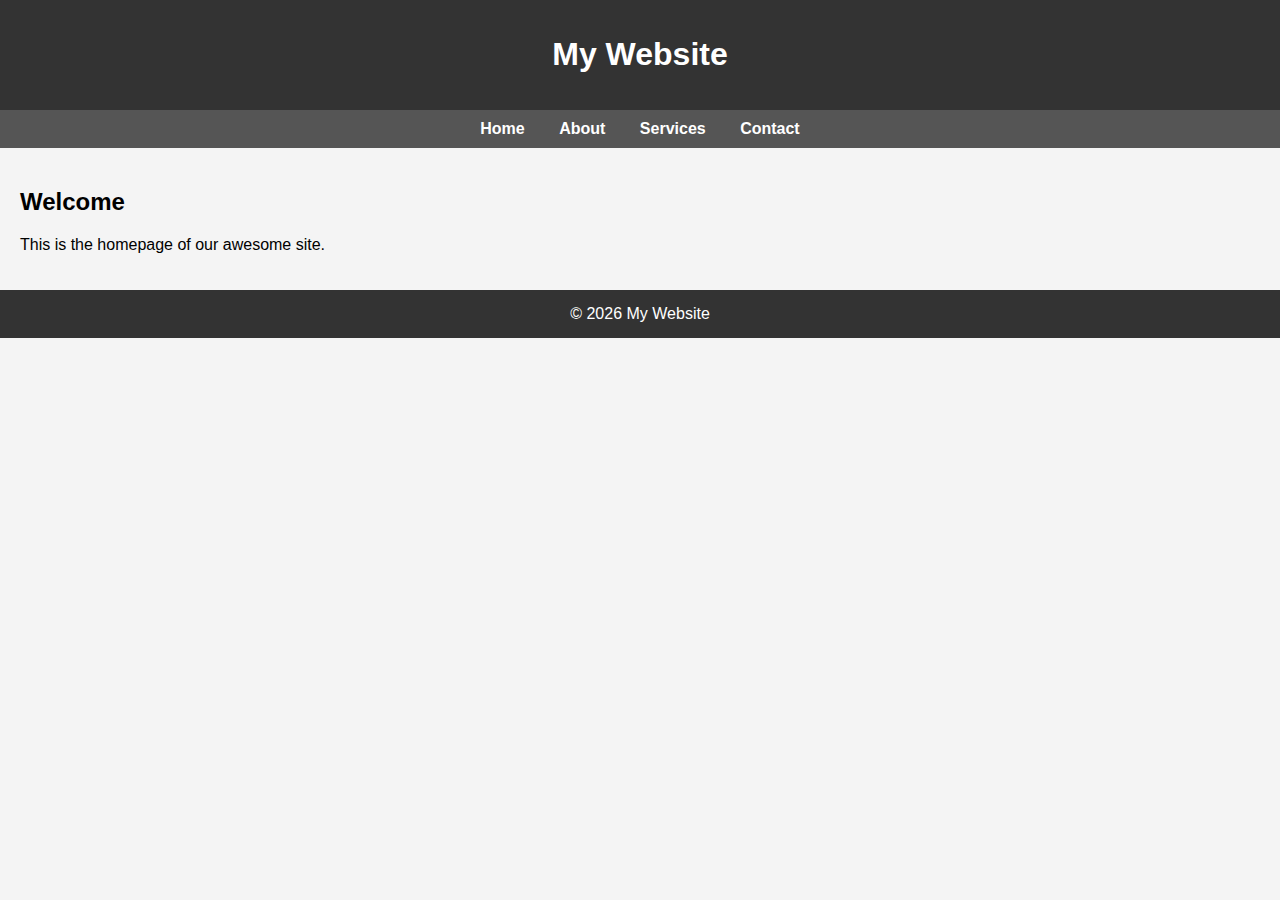
<file: index.html>
<!DOCTYPE html>
<html lang="en">
<head>

  <meta charset="UTF-8">
  <title>Home</title>
  <link rel="stylesheet" href="style.css">
</head>
<body>
  <header><h1>My Website</h1></header>
  <nav>
    <a href="index.html">Home</a>
    <a href="about.html">About</a>
    <a href="services.html">Services</a>
    <a href="contact.html">Contact</a>
  </nav>
  <section>
    <h2>Welcome</h2>
    <p>This is the homepage of our awesome site.</p>
  </section>
  <footer>&copy; 2026 My Website</footer>
</body>
</html>
</file>
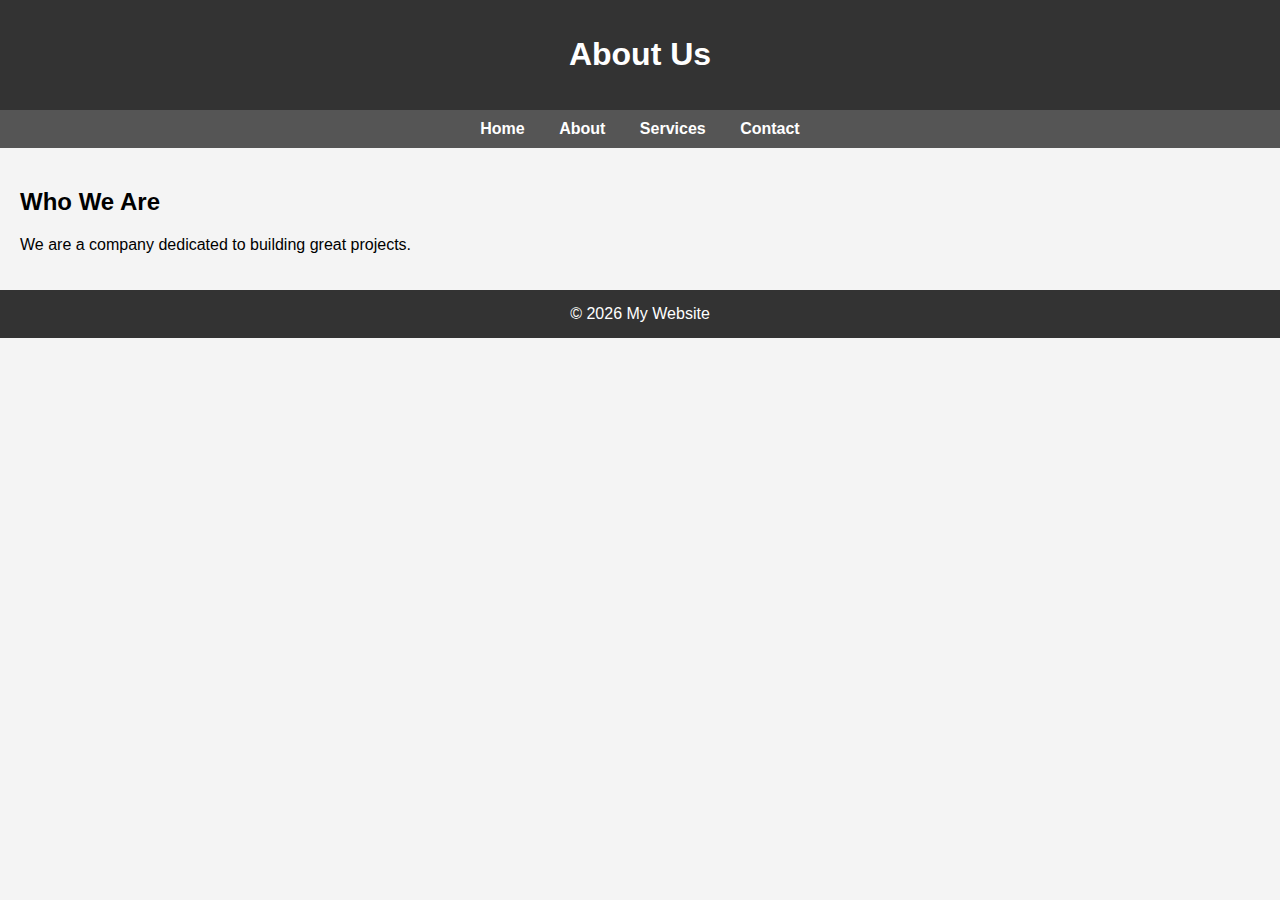
<file: about.html>
<!DOCTYPE html>
<html lang="en">
<head>
  <meta charset="UTF-8">
  <title>About Us</title>
  <link rel="stylesheet" href="style.css">
</head>
<body>
  <header><h1>About Us</h1></header>
  <nav>
    <a href="index.html">Home</a>
    <a href="about.html">About</a>
    <a href="services.html">Services</a>
    <a href="contact.html">Contact</a>
  </nav>
  <section>
    <h2>Who We Are</h2>
    <p>We are a company dedicated to building great projects.</p>
  </section>
  <footer>&copy; 2026 My Website</footer>
</body>
</html>
</file>
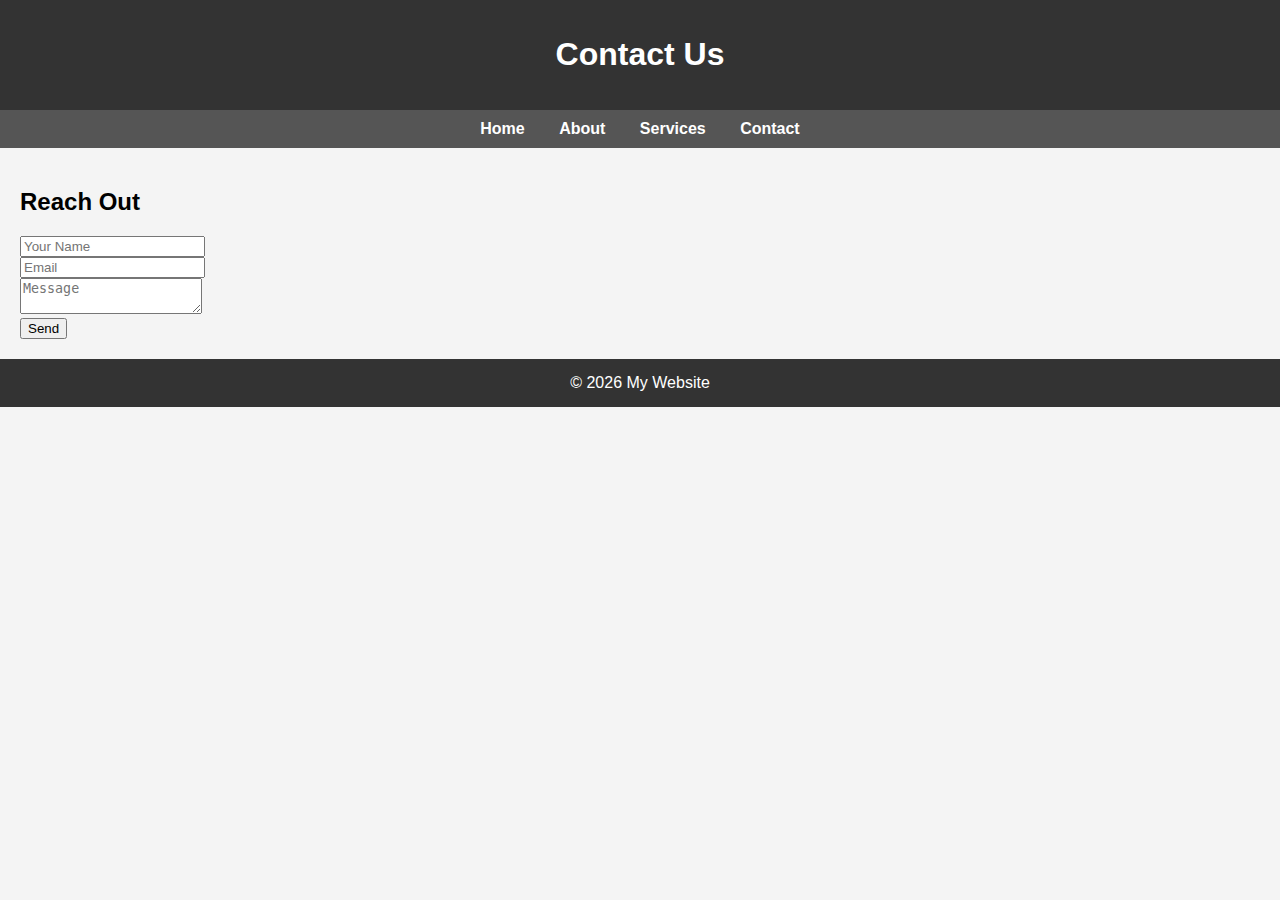
<file: contact.html>
<!DOCTYPE html>
<html lang="en">
<head>
  <meta charset="UTF-8">
  <title>Contact</title>
  <link rel="stylesheet" href="style.css">
</head>
<body>
  <header><h1>Contact Us</h1></header>
  <nav>
    <a href="index.html">Home</a>
    <a href="about.html">About</a>
    <a href="services.html">Services</a>
    <a href="contact.html">Contact</a>
  </nav>
  <section>
    <h2>Reach Out</h2>
    <form>
      <input type="text" placeholder="Your Name"><br>
      <input type="email" placeholder="Email"><br>
      <textarea placeholder="Message"></textarea><br>
      <button>Send</button>
    </form>
  </section>
  <footer>&copy; 2026 My Website</footer>
</body>
</html>
</file>
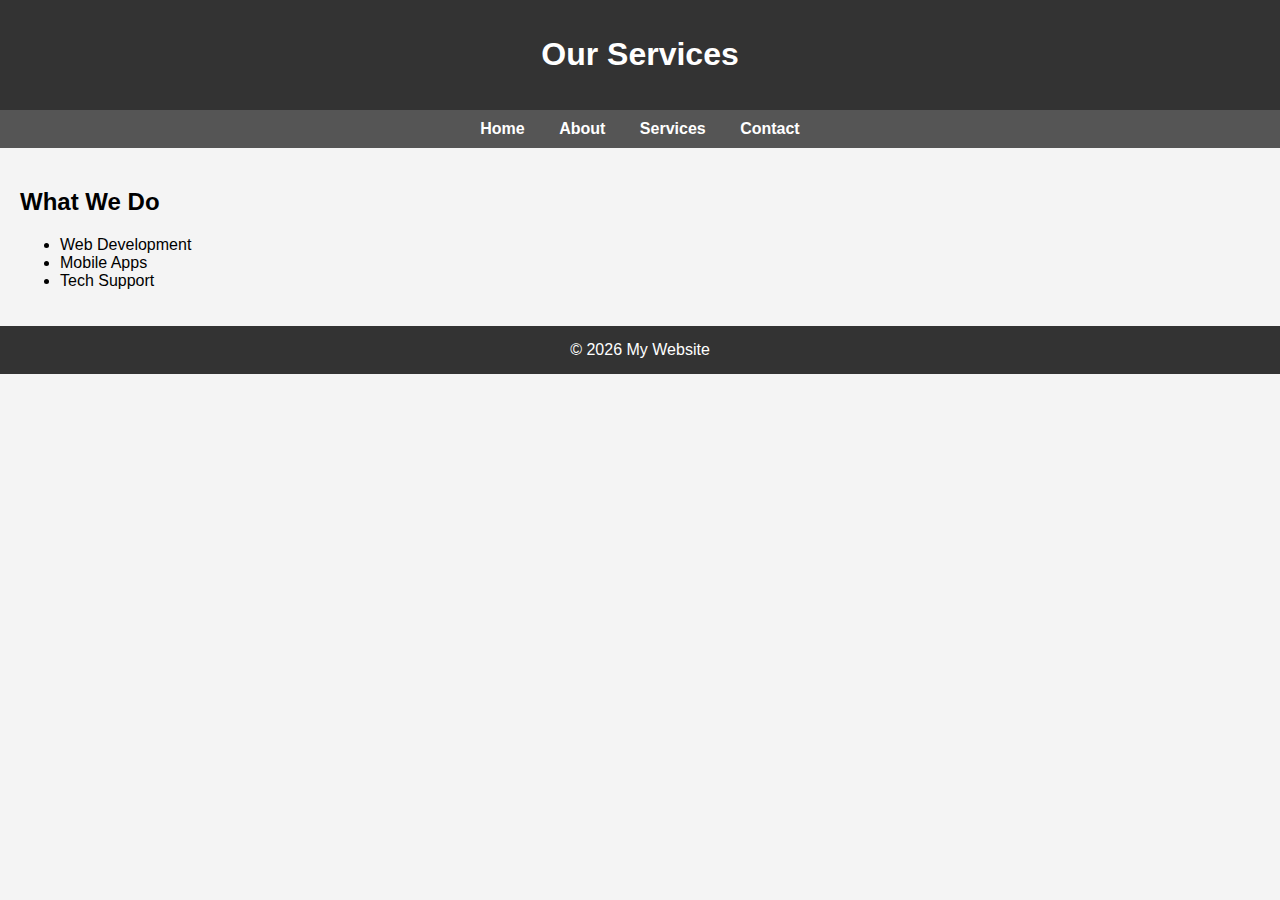
<file: services.html>
<!DOCTYPE html>
<html lang="en">
<head>
  <meta charset="UTF-8">
  <title>Services</title>
  <link rel="stylesheet" href="style.css">
</head>
<body>
  <header><h1>Our Services</h1></header>
  <nav>
    <a href="index.html">Home</a>
    <a href="about.html">About</a>
    <a href="services.html">Services</a>
    <a href="contact.html">Contact</a>
  </nav>
  <section>
    <h2>What We Do</h2>
    <ul>
      <li>Web Development</li>
      <li>Mobile Apps</li>
      <li>Tech Support</li>
    </ul>
  </section>
  <footer>&copy; 2026 My Website</footer>
</body>
</html>
</file>
<file: style.css>
body {
  font-family: Arial, sans-serif;
  margin: 0;
  padding: 0;
  background: #f4f4f4;
}

header, footer {
  background: #333;
  color: white;
  text-align: center;
  padding: 15px;
}

nav {
  background: #555;
  padding: 10px;
  text-align: center;
}

nav a {
  color: white;
  margin: 0 15px;
  text-decoration: none;
  font-weight: bold;
}

nav a:hover {
  text-decoration: underline;
}

section {
  padding: 20px;
}
</file>
